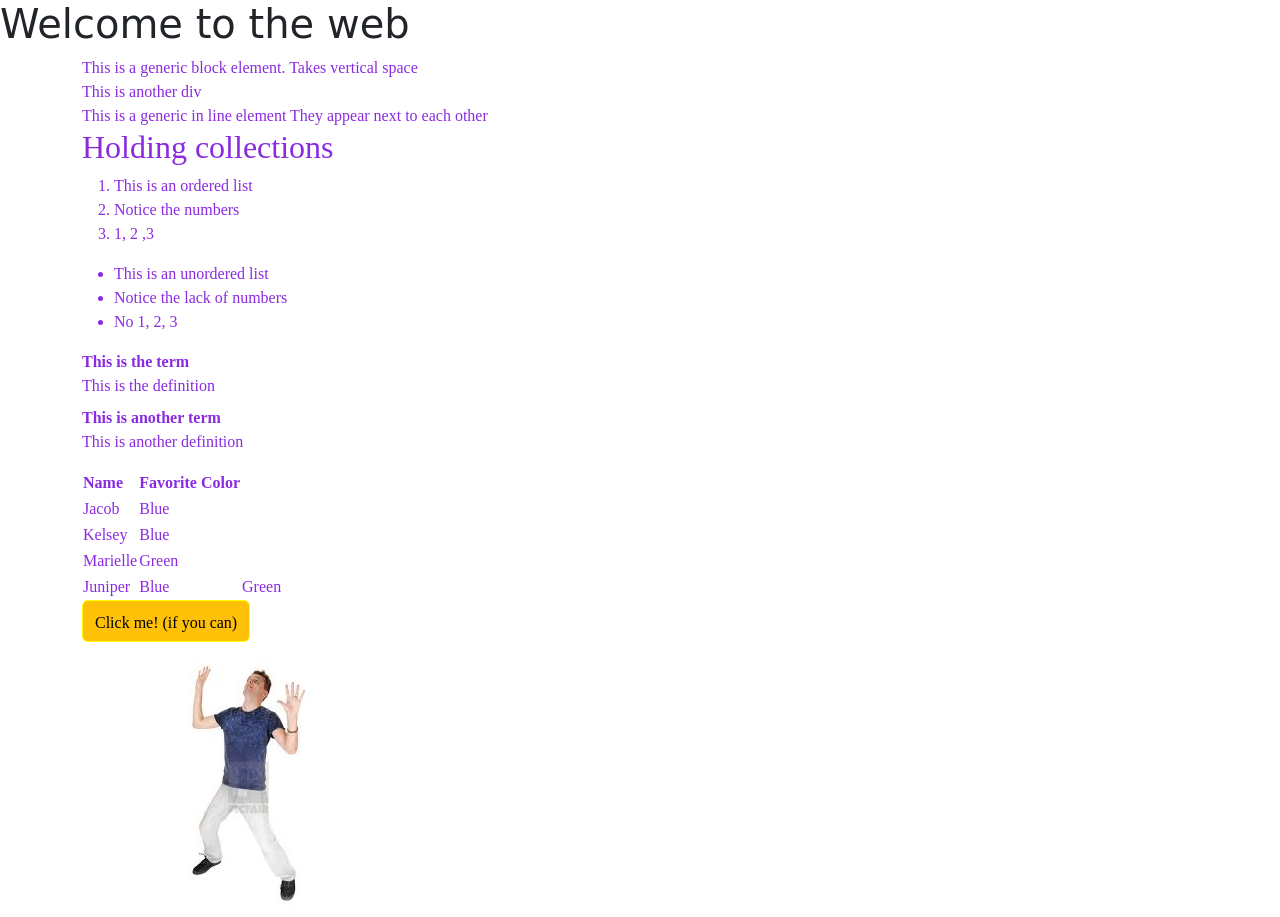
<file: 3-Javalin/Intro2Web/HTMLDemo/Index.html>
<!DOCTYPE html>
<html lang="en">

<head>
	<meta charset="UTF-8">
	<meta http-equiv="X-UA-Compatible" content="IE=edge">
	<meta name="viewport" content="width=device-width, initial-scale=1.0">
	<title>Intro to web</title>
	<style>
		div {
			font-family: 'Franklin Gothic Medium', 'Arial Narrow', Arial, sans-serif;
		}
	</style>
	<link rel="stylesheet" href="style.css">
	<!-- CSS only -->
	<link href="https://cdn.jsdelivr.net/npm/bootstrap@5.1.3/dist/css/bootstrap.min.css" rel="stylesheet"
		integrity="sha384-1BmE4kWBq78iYhFldvKuhfTAU6auU8tT94WrHftjDbrCEXSU1oBoqyl2QvZ6jIW3" crossorigin="anonymous">
</head>

<body>
	<h1>Welcome to the web</h1>
	<div class="container">
		This is a generic block element. Takes vertical space
	</div>
	<div class="container">
		This is another div
	</div>
	<div class="container">
		<span>This is a generic in line element</span>
		<span> They appear next to each other</span>
	</div>
	<div class="container" style="color: aqua;">
		<h2>Holding collections</h2>
		<ol>
			<li>This is an ordered list</li>
			<li>Notice the numbers</li>
			<li>1, 2 ,3 </li>
		</ol>
		<ul>
			<li>This is an unordered list</li>
			<li>Notice the lack of numbers</li>
			<li>No 1, 2, 3</li>
		</ul>
		<dl>
			<dt>This is the term</dt>
			<dd>This is the definition</dd>
			<dt>This is another term</dt>
			<dd>This is another definition</dd>
		</dl>
		<table>
			<thead>
				<th>Name</th>
				<th>Favorite Color</th>
			</thead>
			<tbody>
				<tr>
					<td>Jacob</td>
					<td>Blue</td>
				</tr>
				<tr>
					<td>Kelsey</td>
					<td>Blue</td>
				</tr>
				<tr>
					<td>Marielle</td>
					<td>Green</td>
				</tr>
				<tr>
					<td>Juniper</td>
					<td>Blue</td>
					<td>Green</td>
				</tr>
			</tbody>
		</table>
	</div>
	<div class="container">
		<button id="btn" class="btn btn-warning">
			Click me! (if you can)
		</button>
	</div>
	<div class="container">
		<img src="[data-uri]"
			alt="juggler">
	</div>
</body>

</html>
</file>
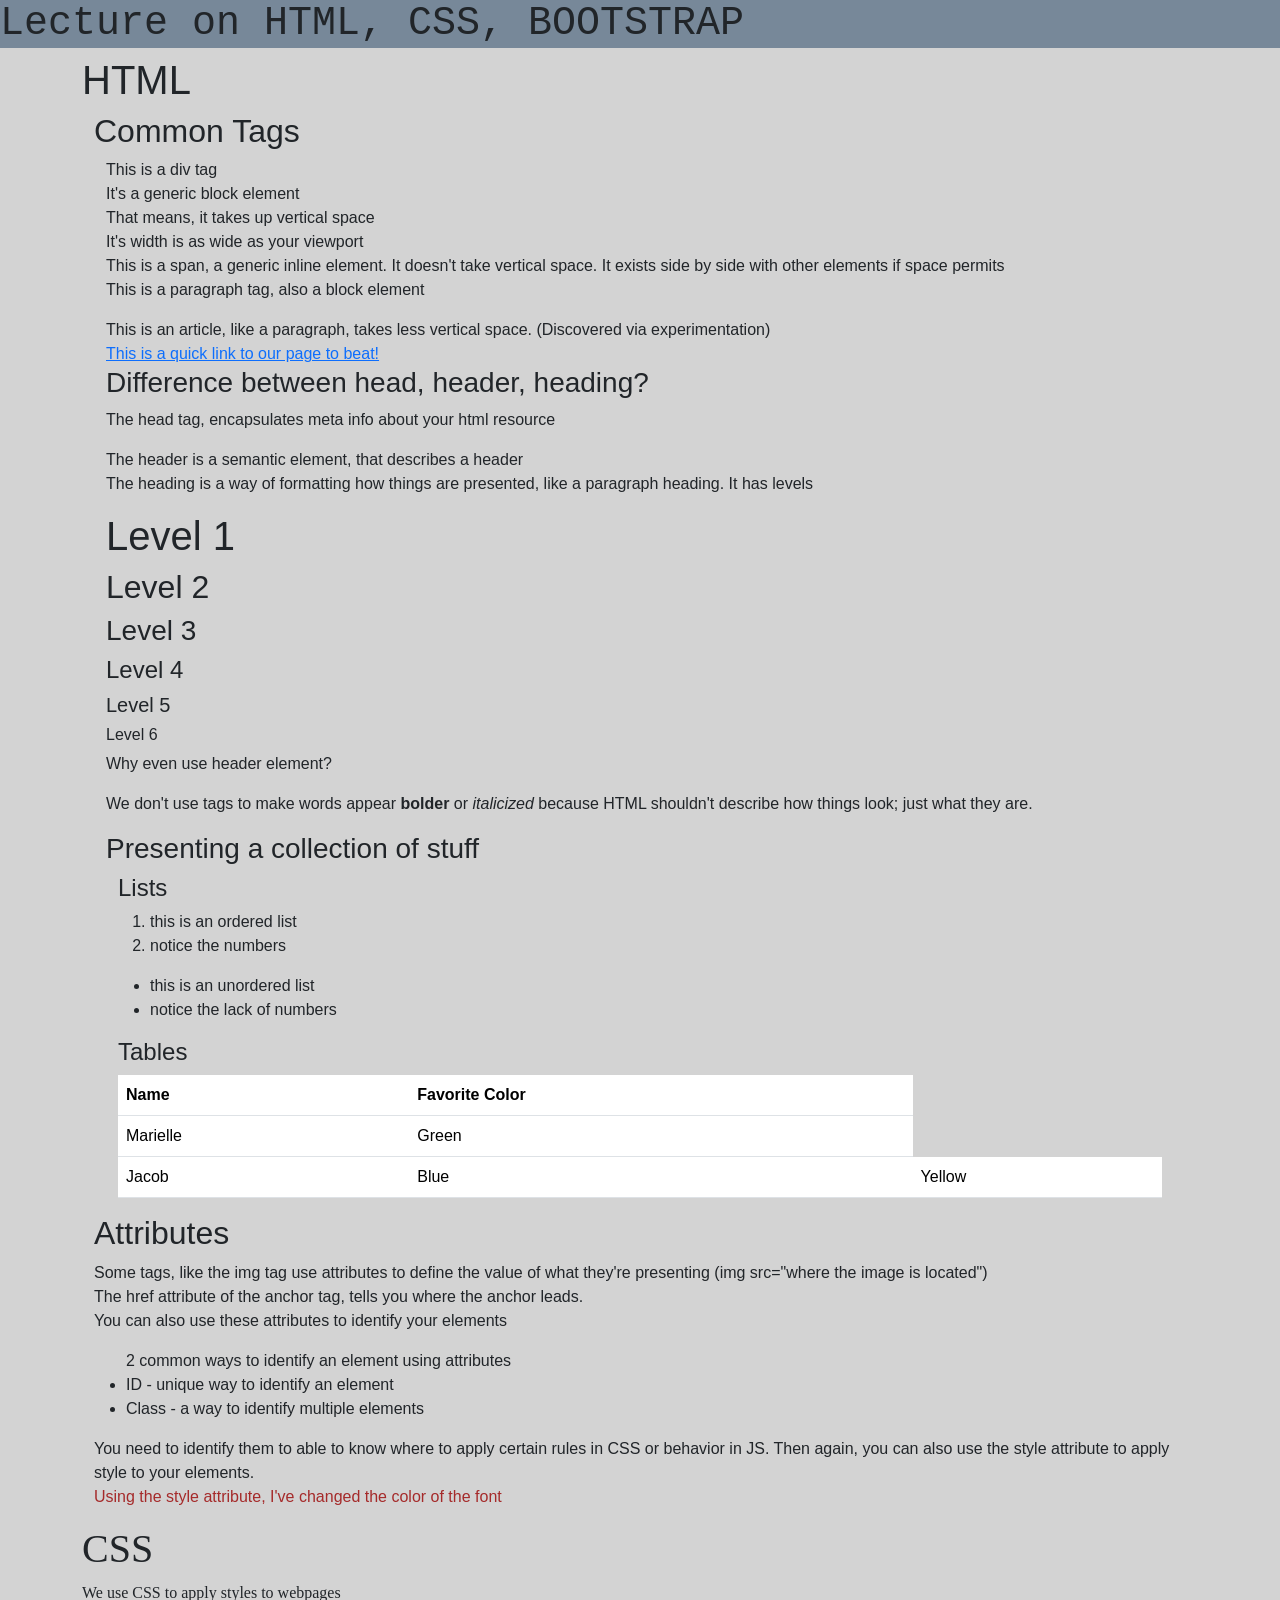
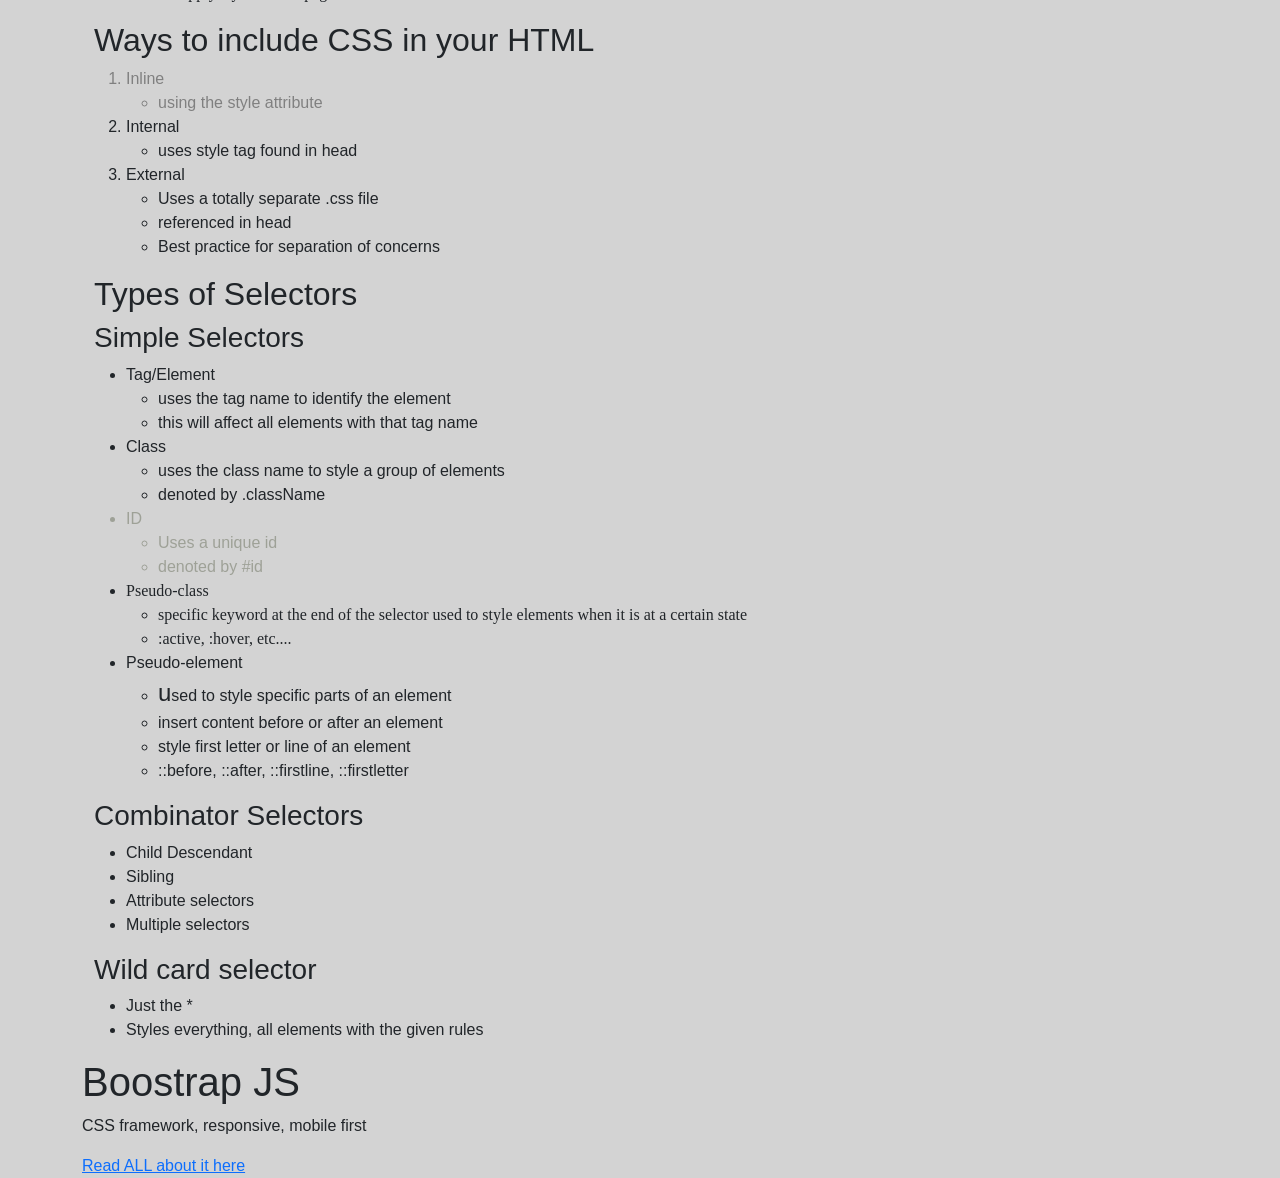
<file: 3-Javalin/Intro2Web/IntroToWeb/index.html>
<!DOCTYPE html>
<html lang="en">
<head>
    <!--
        contains meta data
        like what character set to use
        the title of your tab/window/bookmark
    -->
    <meta charset="UTF-8">
    <meta http-equiv="X-UA-Compatible" content="IE=edge">
    <meta name="viewport" content="width=device-width, initial-scale=1.0">
    <title>Hello Web</title>
    <!-- CSS only -->
    <link href="https://cdn.jsdelivr.net/npm/bootstrap@5.0.0-beta2/dist/css/bootstrap.min.css" rel="stylesheet"
        integrity="sha384-BmbxuPwQa2lc/FVzBcNJ7UAyJxM6wuqIj61tLrc4wSX0szH/Ev+nYRRuWlolflfl" crossorigin="anonymous">
    <style>
        div{
            font-family: Arial, Helvetica, sans-serif;
        }
        body{
            font-family: 'Courier New', Courier, monospace;
            background-color:lightgray;
        }
        .jumbotron{
            background-color: lightslategray;
        }
    </style>
    <link rel="stylesheet" href="index.css">
</head>
<body>
    <!--
        contains the actual content of your webpage
        like the stuff to fill the white space
        what end user would interact with and see
    -->
    <h1 class="jumbotron">Lecture on HTML, CSS, BOOTSTRAP</h1>
    <div class="container">
        <h1>HTML</h1>
        <div class="container">
            <h2>Common Tags</h2>
            <div class="container">
                This is a div tag
            </div>
            <div class="container">
                It's a generic block element
            </div>
            <div class="container">
                That means, it takes up vertical space
            </div>
            <div class="container">
                It's width is as wide as your viewport
            </div>
            <div class="container">
                <span>This is a span, a generic inline element. </span>
                <span>It doesn't take vertical space. It exists side by side with other elements if space permits</span>
            </div>
            <div class="container">
                <p>
                    This is a paragraph tag, also a block element
                </p>
                <article>This is an article, like a paragraph, takes less vertical space. (Discovered via experimentation)</article>
                <a href="https://agilemanifesto.org/" target="blank">This is a quick link to our page to beat!</a>
            </div>
            <div class="container">
                <h3>Difference between head, header, heading?</h3>
                <p>The head tag, encapsulates meta info about your html resource</p>
                <header>The header is a semantic element, that describes a header</header>
                <p>The heading is a way of formatting how things are presented, like a paragraph heading. It has levels</p>
                <h1>Level 1</h1>
                <h2>Level 2</h2>
                <h3>Level 3</h3>
                <h4>Level 4</h4>
                <h5>Level 5</h5>
                <h6>Level 6</h6>
                <p>Why even use header element?</p>
                <p>
                    We don't use tags to make words appear <b> bolder </b> or <i>italicized </i> because HTML shouldn't describe how
                    things look; just what they are.
                </p>
            </div>
            <div class="container">
                <h3>Presenting a collection of stuff</h3>
                <div class="container">
                    <h4>Lists</h4>
                    <ol>
                        <li>this is an ordered list</li>
                        <li>notice the numbers</li>
                    </ol>
                    <ul>
                        <li>this is an unordered list</li>
                        <li>notice the lack of numbers</li>
                    </ul>
                </div>
                <div class="container">
                    <h4>Tables</h4>
                    <table class="table">
                        <thead>
                            <th>Name</th>
                            <th>Favorite Color</th>
                        </thead>
                        <tbody>
                            <tr>
                                <td>Marielle</td>
                                <td>Green</td>
                            </tr>
                            <tr>
                                <td>Jacob</td>
                                <td>Blue</td>
                                <td>Yellow</td>
                            </tr>
                        </tbody>
                    </table>
                </div>
            </div>
        </div>
        <div class="container">
            <h2>Attributes</h2>
            <p class="attribute">
                Some tags, like the img tag use attributes to define the value of what they're presenting (img src="where the image is located")
                <br/>
                The href attribute of the anchor tag, tells you where the anchor leads.
                <br/>
                You can also use these attributes to identify your elements 
                <ul>
                    <caption>2 common ways to identify an element using attributes</caption>
                    <li>ID - unique way to identify an element</li>
                    <li>Class - a way to identify multiple elements</li>
                </ul>
                You need to identify them to able to know where to apply certain rules in CSS or behavior in JS.
                Then again, you can also use the style attribute to apply style to your elements. 
                <p style="color: brown;">Using the style attribute, I've changed the color of the font</p> 
            </p>
        </div>
    </div>
    <div class="container csstalk">
        <h1>CSS</h1>
        <p>We use CSS to apply styles to webpages</p>
        <div class="container">
            <h2>Ways to include CSS in your HTML</h2>
            <ol>
                <li style="color:gray">
                    Inline
                    <ul>
                        <li>
                            using the style attribute
                        </li>
                    </ul>
                </li>
                <li>
                    Internal
                    <ul>
                        <li>
                            uses style tag found in head
                        </li>
                    </ul>
                </li>
                <li>
                    External
                    <ul>
                        <li>
                            Uses a totally separate .css file
                        </li>
                        <li>
                            referenced in head
                        </li>
                        <li>
                            Best practice for separation of concerns
                        </li>
                    </ul>
                </li>
            </ol>
        </div>
        <div class="container">
            <h2>Types of Selectors</h2>
            <h3>Simple Selectors</h3>
            <ul>
                <li>
                    Tag/Element
                    <ul>
                        <li>uses the tag name to identify the element</li>
                        <li>this will affect all elements with that tag name</li>
                    </ul>
                </li>
                <li>
                    Class
                    <ul>
                        <li>uses the class name to style a group of elements</li>
                        <li>denoted by .className</li>
                    </ul>
                </li>
                <li id = "id">
                    ID
                    <ul>
                        <li>Uses a unique id</li>
                        <li>denoted by #id</li>
                    </ul>
                </li>
                <li class="pseudo">
                    Pseudo-class
                    <ul>
                        <li>
                            specific keyword at the end of the selector used
                            to style elements when it is at a certain state
                        </li>
                        <li>
                            :active, :hover, etc....
                        </li>
                    </ul>
                </li>
                <li>
                    Pseudo-element
                    <ul id="pel">
                        <li>used to style specific parts of an element</li>
                        <li> insert content before or after an element </li>
                        <li> style first letter or line of an element</li>
                        <li> ::before, ::after, ::firstline, ::firstletter</li>
                    </ul>
                </li>
            </ul>
            <h3>Combinator Selectors</h3>
            <ul>
                <li>Child Descendant</li>
                <li>Sibling</li>
                <li>Attribute selectors</li>
                <li>Multiple selectors</li>
            </ul>
            <h3>Wild card selector</h3>
            <ul>
                <li>Just the *</li>
                <li>Styles everything, all elements with the given rules</li>
            </ul>
        </div>
    </div>
    <div class="container">
        <h1>Boostrap JS</h1>
        <p>CSS framework, responsive, mobile first</p>
        <a href="https://getbootstrap.com/" target="_blank">Read ALL about it here</a>
    </div>
  </body>
</html>
</file>
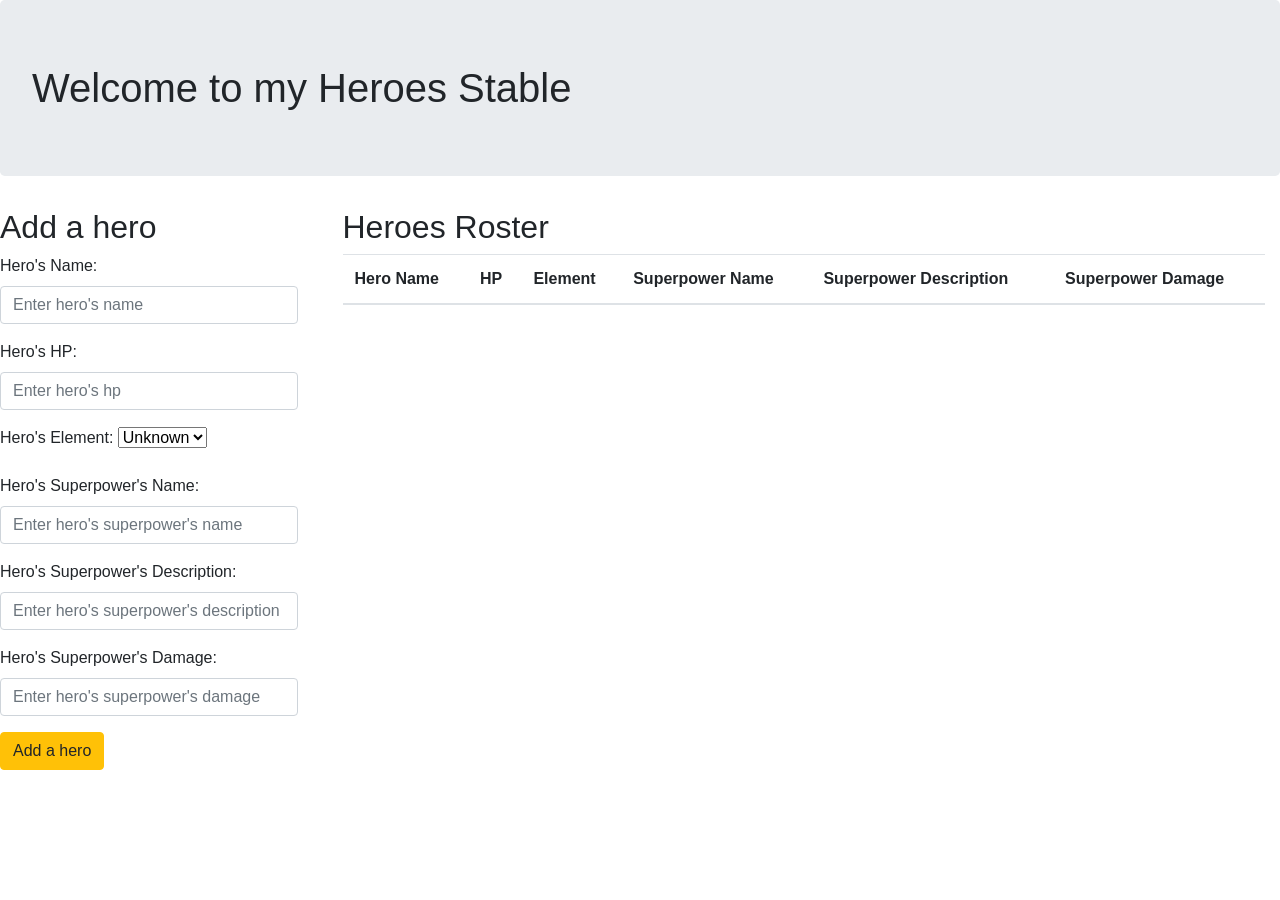
<file: 3-Javalin/Intro2Web/ToHTS/index.html>
<!DOCTYPE html>
<html lang="en">

<head>
    <meta charset="UTF-8" />
    <meta http-equiv="X-UA-Compatible" content="IE=edge" />
    <meta name="viewport" content="width=device-width, initial-scale=1.0" />
    <title>Tour of Heroes</title>
    <link rel="stylesheet" href="https://cdn.jsdelivr.net/npm/bootstrap@4.5.3/dist/css/bootstrap.min.css"
        integrity="sha384-TX8t27EcRE3e/ihU7zmQxVncDAy5uIKz4rEkgIXeMed4M0jlfIDPvg6uqKI2xXr2" crossorigin="anonymous" />
</head>

<body onload="GetAllHeroes()">
    <h1 class="jumbotron">Welcome to my Heroes Stable</h1>
    <div class="row">
        <div class="col">
            <h2>Add a hero</h2>
            <form action="">
                <div class="form-group">
                    <label for="heroName">Hero's Name: </label>
                    <input type="text" name="heroName" id="heroName" class="form-control"
                        placeholder="Enter hero's name">
                </div>
                <div class="form-group">
                    <label for="hp">Hero's HP: </label>
                    <input type="number" name="hp" id="hp" class="form-control" placeholder="Enter hero's hp">
                </div>
                <div class="form-group">
                    <label for="elementType">Hero's Element: </label>
                    <select name="elementType" id="elementType" class="form-select">
                        <option value="0">Unknown</option>
                        <option value="1">Water</option>
                        <option value="2">Earth</option>
                        <option value="3">Air</option>
                        <option value="4">Fire</option>
                    </select>
                </div>
                <div class="form-group">
                    <label for="superPowerName">Hero's Superpower's Name: </label>
                    <input type="text" class="form-control" id='superPowerName'
                        placeholder="Enter hero's superpower's name">
                </div>
                <div class="form-group">
                    <label for="superPowerDesc">Hero's Superpower's Description: </label>
                    <input type="text" class="form-control" id='superPowerDesc'
                        placeholder="Enter hero's superpower's description">
                </div>
                <div class="form-group">
                    <label for="superPowerDmg">Hero's Superpower's Damage: </label>
                    <input type="text" class="form-control" id='superPowerDmg'
                        placeholder="Enter hero's superpower's damage">
                </div>
                <input type="button" value="Add a hero" class="btn btn-warning" onclick="AddAHero()">
            </form>
        </div>
        <div class="col-9">
            <div class="container">
                <h2>Heroes Roster</h2>
                <table class="table" id="heroes">
                    <thead>
                        <th>Hero Name</th>
                        <th>HP</th>
                        <th>Element</th>
                        <th>Superpower Name</th>
                        <th>Superpower Description</th>
                        <th>Superpower Damage</th>
                    </thead>
                    <tbody>
                        <tr>
                            <td></td>
                            <td></td>
                            <td></td>
                            <td></td>
                            <td></td>
                            <td></td>
                        </tr>
                    </tbody>
                </table>
            </div>
        </div>
    </div>
    <script src="./dist/index.js"></script>
</body>

</html>
</file>
<file: 3-Javalin/Intro2Web/HTMLDemo/style.css>
div {
  color: blueviolet !important;
}
.container {
  font-family: Georgia, "Times New Roman", Times, serif;
}
#btn:hover {
  margin-left: 200px;
}

#btn {
  border-color: yellow;
  border-style: groove;
  padding-top: 10px;
}

img {
  margin-left: 75px;
}
</file>
<file: 3-Javalin/Intro2Web/IntroToWeb/index.css>
.csstalk,
.pseudo {
  font-family: Georgia, "Times New Roman", Times, serif;
}
#id {
  color: #9ea197;
}
.pseudo:hover {
  font-family: "Lucida Sans", "Lucida Sans Regular", "Lucida Grande",
    "Lucida Sans Unicode", Geneva, Verdana, sans-serif;
  background-color: azure;
}
#pel::first-letter {
  font-size: x-large;
}
</file>
